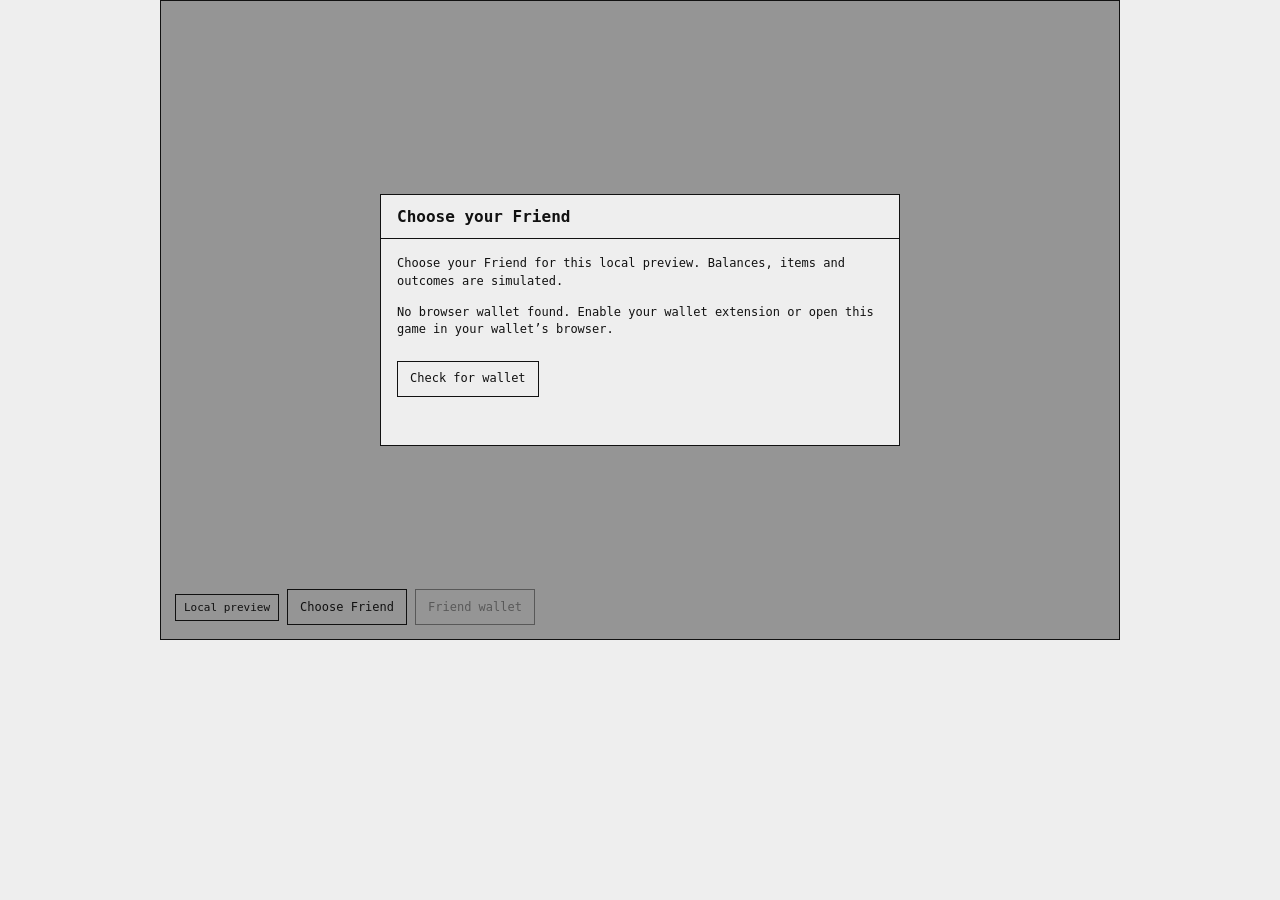
<file: .friendsdk/index.html>
<!doctype html>
<html lang="en"><head><meta charset="utf-8"><meta name="viewport" content="width=device-width,initial-scale=1"><title>Rare Runner</title><link rel="stylesheet" href="./runtime.css"><link rel="stylesheet" href="./layout.css"></head><body><main id="root"></main><script src="./runtime.js"></script></body></html>
</file>
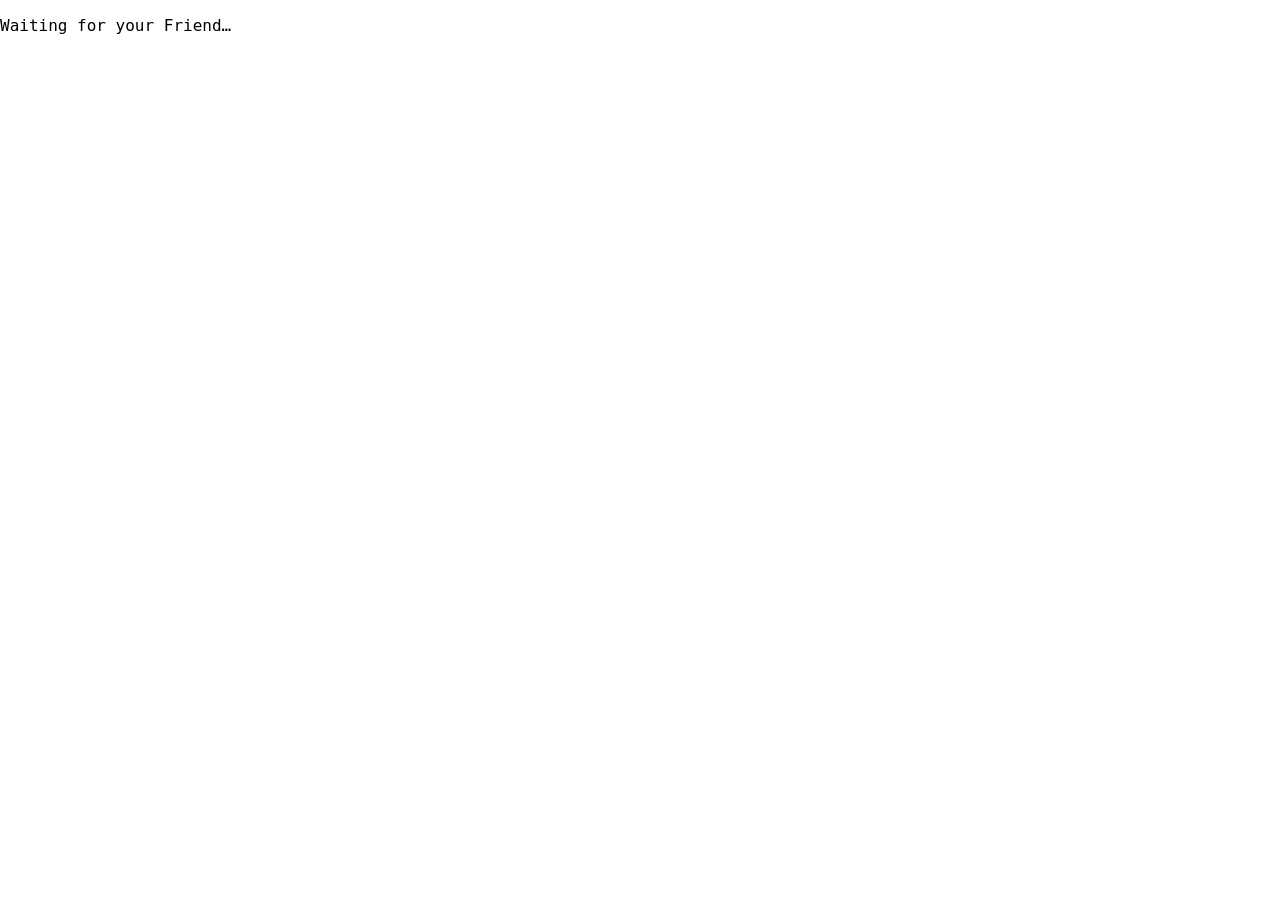
<file: .friendsdk/game.html>
<!doctype html>
<html lang="en"><head><meta charset="utf-8"><meta name="viewport" content="width=device-width,initial-scale=1"><meta http-equiv="Content-Security-Policy" content="default-src 'none'; script-src 'self'; style-src 'self' 'unsafe-inline'; img-src 'self' blob: data:; font-src 'self'; media-src 'self' blob:; connect-src 'self' https://rpc.mainnet.chain.robinhood.com; base-uri 'none'; form-action 'none'; frame-src 'none'"><title>Rare Runner</title><link rel="stylesheet" href="./game.css"><link rel="stylesheet" href="./game-layout.css"></head><body><main id="root"></main><script src="./game.js"></script></body></html>
</file>
<file: .friendsdk/runtime.css>
.rf-game-frame{position:relative;isolation:isolate;contain:layout paint;box-sizing:border-box;container-type:inline-size;width:100%;max-width:var(--rf-game-max-width, 960px);aspect-ratio:var(--rf-game-aspect-ratio, 3 / 2);min-width:0;overflow:hidden;color:#111;background:#eee;border:1px solid #111;font:12px/1.4 ui-monospace,monospace}.rf-game-frame *,.rf-frame-scrim *{box-sizing:border-box}.rf-frame-chrome{position:absolute;inset:0;display:flex;flex-direction:column;min-height:0}.rf-frame-toolbar{position:absolute;z-index:2;left:14px;right:70px;bottom:14px;min-width:0;display:flex;align-items:center;gap:8px;pointer-events:none}.rf-frame-toolbar>*{pointer-events:auto;border:1px solid #111;background:#eee;padding:6px 8px}.rf-frame-mode{min-width:0;font:11px ui-monospace,monospace}.rf-frame-toolbar button,.rf-frame-selected-friend{max-width:38%;overflow:hidden;text-overflow:ellipsis;white-space:nowrap}.rf-frame-viewport{position:relative;flex:1;min-width:0;min-height:0;overflow:hidden}.rf-frame-viewport>iframe{width:100%;height:100%;display:block;border:0}.rf-game-frame button,.rf-frame-scrim button{padding:8px 12px;min-height:36px;border:1px solid #111;background:#eee;color:#111;font:inherit;cursor:pointer}.rf-game-frame button:disabled,.rf-frame-scrim button:disabled{opacity:.45;cursor:default}.rf-game-frame button:focus-visible,.rf-frame-scrim button:focus-visible{outline:3px solid #111;outline-offset:-3px}.rf-game-frame button:hover:not(:disabled),.rf-frame-scrim button:hover:not(:disabled){background:#ddd}.rf-frame-scrim{position:absolute;inset:0;z-index:30;padding:20px;display:grid;place-items:center;overflow:hidden;background:#1116;color:#111;font:12px/1.45 ui-monospace,monospace}.rf-frame-menu{display:flex;flex-direction:column;width:100%;max-width:520px;max-height:100%;min-height:0;overflow:hidden;border:1px solid #111;background:#eee;outline:none}.rf-frame-menu-heading{display:flex;flex-shrink:0;gap:12px;align-items:center;justify-content:space-between;padding:10px 16px;border-bottom:1px solid #111}.rf-frame-menu-heading h2{margin:0;font-size:16px}.rf-frame-menu-heading button{font-size:22px;line-height:1}.rf-frame-menu-body{padding:16px;overflow:auto;overscroll-behavior:contain;min-height:0}.rf-frame-menu-body p{margin:0 0 14px}.rf-frame-menu-body h3{margin:0 0 10px}.rf-frame-menu-footer{flex-shrink:0;display:flex;justify-content:flex-end;gap:8px;padding:12px 16px;border-top:1px solid #111}.rf-frame-friends{display:grid;grid-template-columns:repeat(2,minmax(0,1fr));gap:10px;margin-block:16px}.rf-frame-friends button{display:flex;flex-direction:column;align-items:flex-start;text-align:left;gap:6px;min-height:76px}.rf-frame-friends button[aria-pressed=true]{background:#ddd}.rf-frame-friends small,.rf-frame-note{font-size:12px}.rf-frame-address{overflow-wrap:anywhere;font:12px ui-monospace,monospace}.rf-frame-wallet-balance{font:700 28px ui-monospace,monospace}.rf-game-frame .rf-frame-primary,.rf-frame-scrim .rf-frame-primary{background:#111;color:#eee}@container (max-width: 520px){.rf-frame-scrim{padding:6px}.rf-frame-menu-heading{padding:6px 10px}.rf-frame-menu-body{padding:10px}}@media(max-width:520px){.rf-frame-scrim{padding:6px}.rf-frame-menu-heading{padding:6px 10px}.rf-frame-menu-body{padding:10px}.rf-frame-toolbar{left:6px;bottom:6px;right:42px;gap:4px;font-size:9px}.rf-frame-mode{font-size:9px}.rf-frame-toolbar button{padding-inline:7px}}.rf-runtime-status{position:absolute;inset:0;z-index:1;display:flex;flex-direction:column;align-items:center;justify-content:center;margin:0;padding:20px;text-align:center;background:#eee}.rf-runtime-status p{max-width:36em}.rf-runtime-connection{display:flex;flex-wrap:wrap;gap:8px;align-items:center}.rf-runtime-connection p{flex-basis:100%;overflow-wrap:anywhere}:root{--rf-game-max-width: 960px;--rf-game-aspect-ratio: 3 / 2}
</file>
<file: .friendsdk/layout.css>
*{box-sizing:border-box}html,body{margin:0;font-family:ui-monospace,monospace;background:#eee}#root{max-width:var(--rf-game-max-width,960px);margin:auto}
</file>
<file: .friendsdk/game.css>
.rf-game-frame{position:relative;isolation:isolate;contain:layout paint;box-sizing:border-box;container-type:inline-size;width:100%;max-width:var(--rf-game-max-width, 960px);aspect-ratio:var(--rf-game-aspect-ratio, 3 / 2);min-width:0;overflow:hidden;color:#111;background:#eee;border:1px solid #111;font:12px/1.4 ui-monospace,monospace}.rf-game-frame *,.rf-frame-scrim *{box-sizing:border-box}.rf-frame-chrome{position:absolute;inset:0;display:flex;flex-direction:column;min-height:0}.rf-frame-toolbar{position:absolute;z-index:2;left:14px;right:70px;bottom:14px;min-width:0;display:flex;align-items:center;gap:8px;pointer-events:none}.rf-frame-toolbar>*{pointer-events:auto;border:1px solid #111;background:#eee;padding:6px 8px}.rf-frame-mode{min-width:0;font:11px ui-monospace,monospace}.rf-frame-toolbar button,.rf-frame-selected-friend{max-width:38%;overflow:hidden;text-overflow:ellipsis;white-space:nowrap}.rf-frame-viewport{position:relative;flex:1;min-width:0;min-height:0;overflow:hidden}.rf-frame-viewport>iframe{width:100%;height:100%;display:block;border:0}.rf-game-frame button,.rf-frame-scrim button{padding:8px 12px;min-height:36px;border:1px solid #111;background:#eee;color:#111;font:inherit;cursor:pointer}.rf-game-frame button:disabled,.rf-frame-scrim button:disabled{opacity:.45;cursor:default}.rf-game-frame button:focus-visible,.rf-frame-scrim button:focus-visible{outline:3px solid #111;outline-offset:-3px}.rf-game-frame button:hover:not(:disabled),.rf-frame-scrim button:hover:not(:disabled){background:#ddd}.rf-frame-scrim{position:absolute;inset:0;z-index:30;padding:20px;display:grid;place-items:center;overflow:hidden;background:#1116;color:#111;font:12px/1.45 ui-monospace,monospace}.rf-frame-menu{display:flex;flex-direction:column;width:100%;max-width:520px;max-height:100%;min-height:0;overflow:hidden;border:1px solid #111;background:#eee;outline:none}.rf-frame-menu-heading{display:flex;flex-shrink:0;gap:12px;align-items:center;justify-content:space-between;padding:10px 16px;border-bottom:1px solid #111}.rf-frame-menu-heading h2{margin:0;font-size:16px}.rf-frame-menu-heading button{font-size:22px;line-height:1}.rf-frame-menu-body{padding:16px;overflow:auto;overscroll-behavior:contain;min-height:0}.rf-frame-menu-body p{margin:0 0 14px}.rf-frame-menu-body h3{margin:0 0 10px}.rf-frame-menu-footer{flex-shrink:0;display:flex;justify-content:flex-end;gap:8px;padding:12px 16px;border-top:1px solid #111}.rf-frame-friends{display:grid;grid-template-columns:repeat(2,minmax(0,1fr));gap:10px;margin-block:16px}.rf-frame-friends button{display:flex;flex-direction:column;align-items:flex-start;text-align:left;gap:6px;min-height:76px}.rf-frame-friends button[aria-pressed=true]{background:#ddd}.rf-frame-friends small,.rf-frame-note{font-size:12px}.rf-frame-address{overflow-wrap:anywhere;font:12px ui-monospace,monospace}.rf-frame-wallet-balance{font:700 28px ui-monospace,monospace}.rf-game-frame .rf-frame-primary,.rf-frame-scrim .rf-frame-primary{background:#111;color:#eee}@container (max-width: 520px){.rf-frame-scrim{padding:6px}.rf-frame-menu-heading{padding:6px 10px}.rf-frame-menu-body{padding:10px}}@media(max-width:520px){.rf-frame-scrim{padding:6px}.rf-frame-menu-heading{padding:6px 10px}.rf-frame-menu-body{padding:10px}.rf-frame-toolbar{left:6px;bottom:6px;right:42px;gap:4px;font-size:9px}.rf-frame-mode{font-size:9px}.rf-frame-toolbar button{padding-inline:7px}}.rf-runtime-status{position:absolute;inset:0;z-index:1;display:flex;flex-direction:column;align-items:center;justify-content:center;margin:0;padding:20px;text-align:center;background:#eee}.rf-runtime-status p{max-width:36em}.rf-runtime-connection{display:flex;flex-wrap:wrap;gap:8px;align-items:center}.rf-runtime-connection p{flex-basis:100%;overflow-wrap:anywhere}.runner,.runner-loading{position:relative;width:100%;height:100%;min-height:100%;overflow:hidden;background:#050805;color:#cf0;font:13px/1.4 ui-monospace,SFMono-Regular,Menlo,Consolas,monospace;isolation:isolate}.runner button{font:inherit;cursor:pointer;color:#cf0;background:#050805;border:1px solid #CCFF00;border-radius:0;padding:6px 10px}.runner button:hover:not(:disabled){background:#cf0;color:#050805}.runner button:disabled{cursor:default;opacity:.45}.runner button:focus-visible{outline:2px solid #fff;outline-offset:2px}.runner-stage{position:absolute;inset:0;touch-action:none;user-select:none;-webkit-user-select:none}.runner-canvas{display:block;width:100%;height:100%;image-rendering:pixelated;background:#050805}.hud{position:absolute;pointer-events:none;text-shadow:0 0 6px #050805,0 0 2px #050805}.hud span{display:block;font-size:10px;letter-spacing:.16em;color:#8fa300}.hud strong{display:block;font-size:24px;line-height:1.1;font-weight:700}.hud small{display:block;font-size:10px;color:#8fa300}.hud-score{left:14px;top:10px}.hud-balance{right:14px;top:10px;text-align:right}.hud-balance strong{font-size:18px}.hud-run{left:14px;top:76px}.hud-run strong{font-size:18px}.hud-buttons{left:50%;top:10px;transform:translate(-50%);display:flex;gap:6px;pointer-events:auto}.hud-buttons button{font-size:11px;padding:4px 8px}.hud-feed{left:14px;bottom:12px;margin:0;padding:0;list-style:none;max-width:60%;font-size:10px;color:#cf0}.hud-feed li{opacity:.9;margin-top:2px;background:#050805cc;padding:1px 4px;width:fit-content}.hud-feed li:nth-child(n+2){opacity:.6}.ability-button{position:absolute;right:14px;bottom:12px;min-width:120px;text-align:center}.ability-button span,.ability-button small{display:block}.ability-button small{font-size:10px}.overlay{position:absolute;inset:0;display:flex;flex-direction:column;align-items:center;justify-content:center;gap:8px;padding:20px;text-align:center;background:#050805d9}.overlay h1{margin:0;font-size:44px;letter-spacing:-.03em;line-height:1}.overlay h1 span{color:#fff}.overlay h2{margin:0;font-size:40px}.eyebrow{margin:0;font-size:10px;letter-spacing:.2em;color:#8fa300}.hero-card{max-width:520px;padding:10px 14px;border:1px solid #CCFF00;text-align:left}.hero-card p{margin:4px 0}.hero-card small{display:block;color:#8fa300;margin-top:4px}.hero-card .warn{color:#fff}.controls,.fine{margin:0;font-size:11px;color:#8fa300;max-width:520px}.cta{margin:6px 0 0;font-size:16px;letter-spacing:.14em;animation:blink 1.2s steps(2) infinite}.best{margin:0;color:#fff;letter-spacing:.14em}.results{display:grid;grid-template-columns:1fr 1fr;gap:6px 18px;margin:6px 0;text-align:left}.results div{border-bottom:1px solid #5f7300;padding-bottom:3px}.results dt{font-size:10px;color:#8fa300}.results dd{margin:0}.runner-loading{display:grid;place-content:center;justify-items:center;gap:12px;text-align:center;padding:30px}.runner-loading-mark{font-size:36px;letter-spacing:.2em}.runner-loading button{padding:8px 14px;background:#cf0;color:#050805;border:0}.menu-stack{display:grid;gap:10px}.menu-stack button{padding:8px 10px;border:1px solid #ffffff30;border-radius:8px;background:#fff;color:#10111a}.shop-row{display:flex;align-items:center;justify-content:space-between;gap:12px;padding:8px 0;border-bottom:1px solid #ffffff14}.shop-row strong,.shop-row small{display:block}.shop-row small,.fine-print{color:#777d99;font-size:11px}@keyframes blink{50%{opacity:.35}}@media(max-width:620px){.overlay h1{font-size:32px}.overlay h2{font-size:30px}.hud strong{font-size:18px}.hud-run{top:62px}.hud-buttons{top:auto;bottom:56px;left:14px;transform:none}.hud-feed{bottom:12px;max-width:52%}.hero-card{font-size:11px}}@media(prefers-reduced-motion:reduce){.cta{animation:none}}
</file>
<file: .friendsdk/game-layout.css>
*{box-sizing:border-box}html,body,#root{width:100%;height:100%;margin:0;overflow:hidden;font-family:ui-monospace,monospace}
</file>
